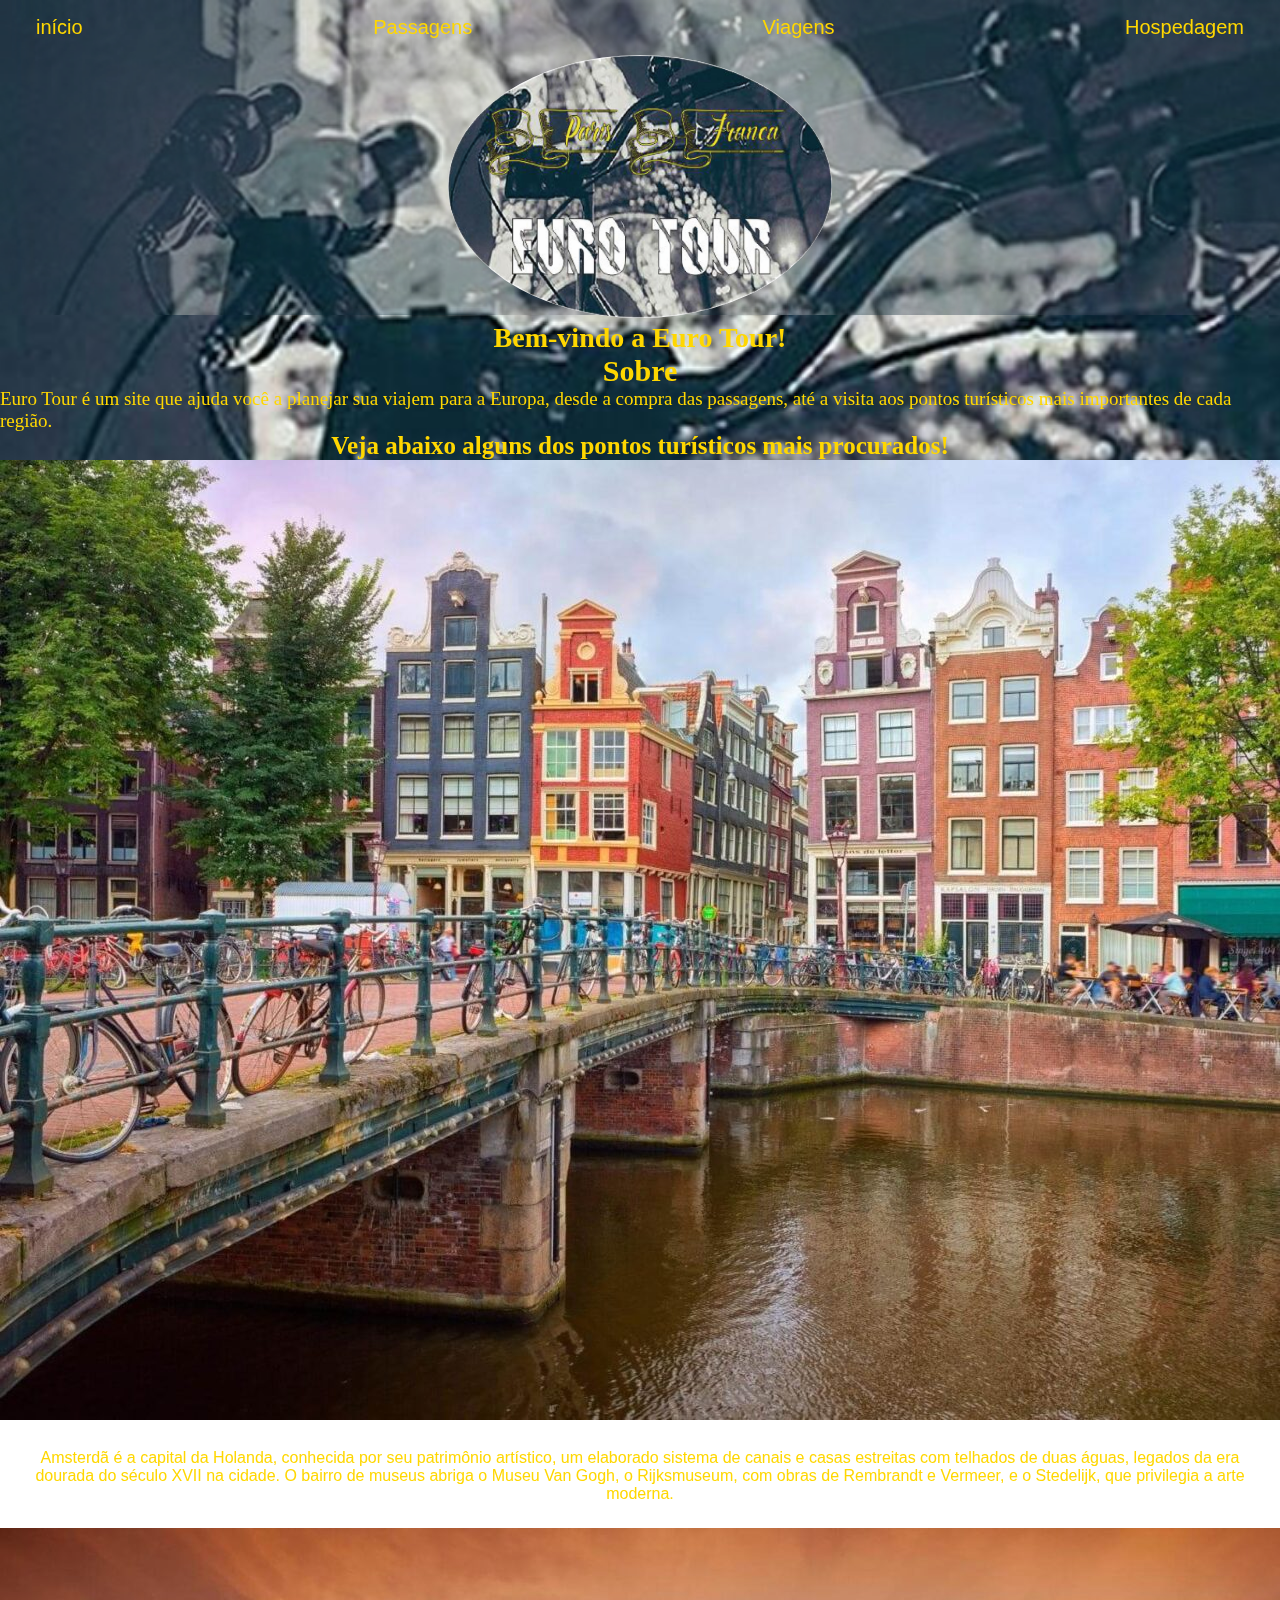
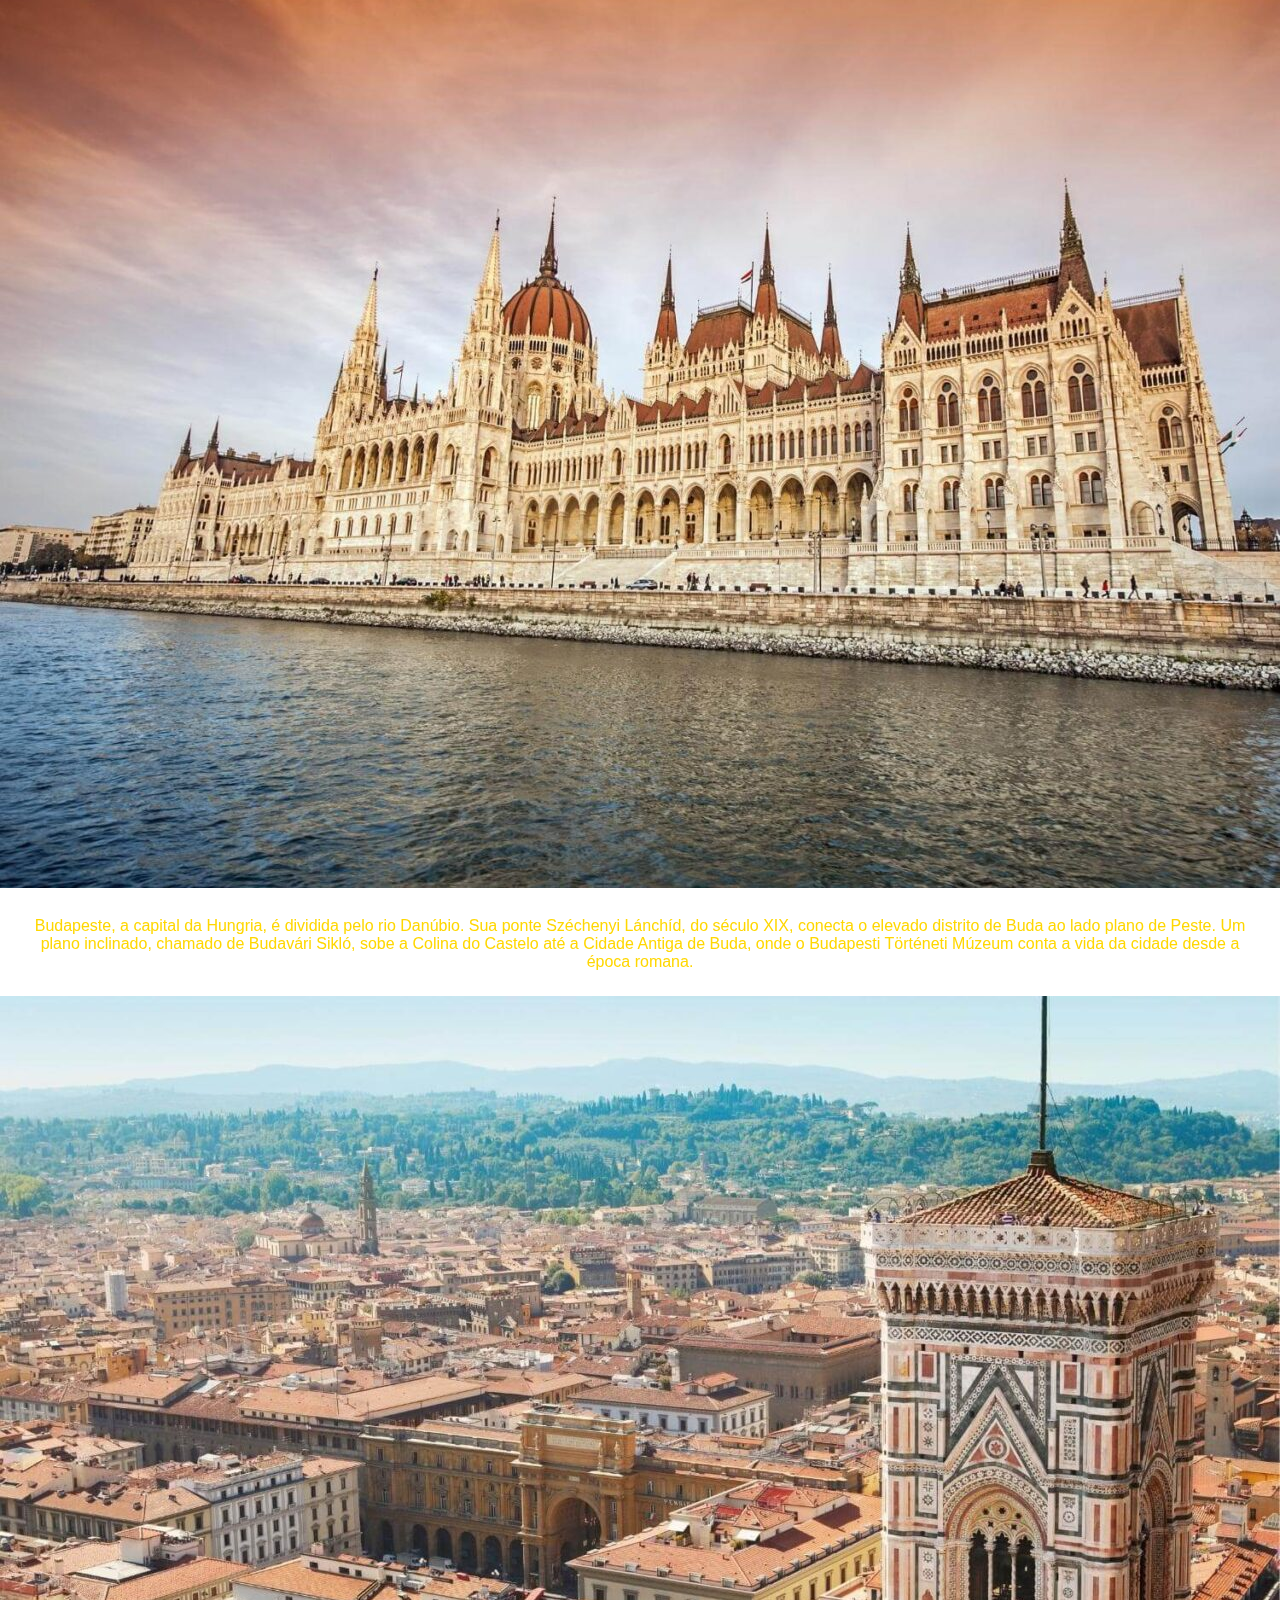
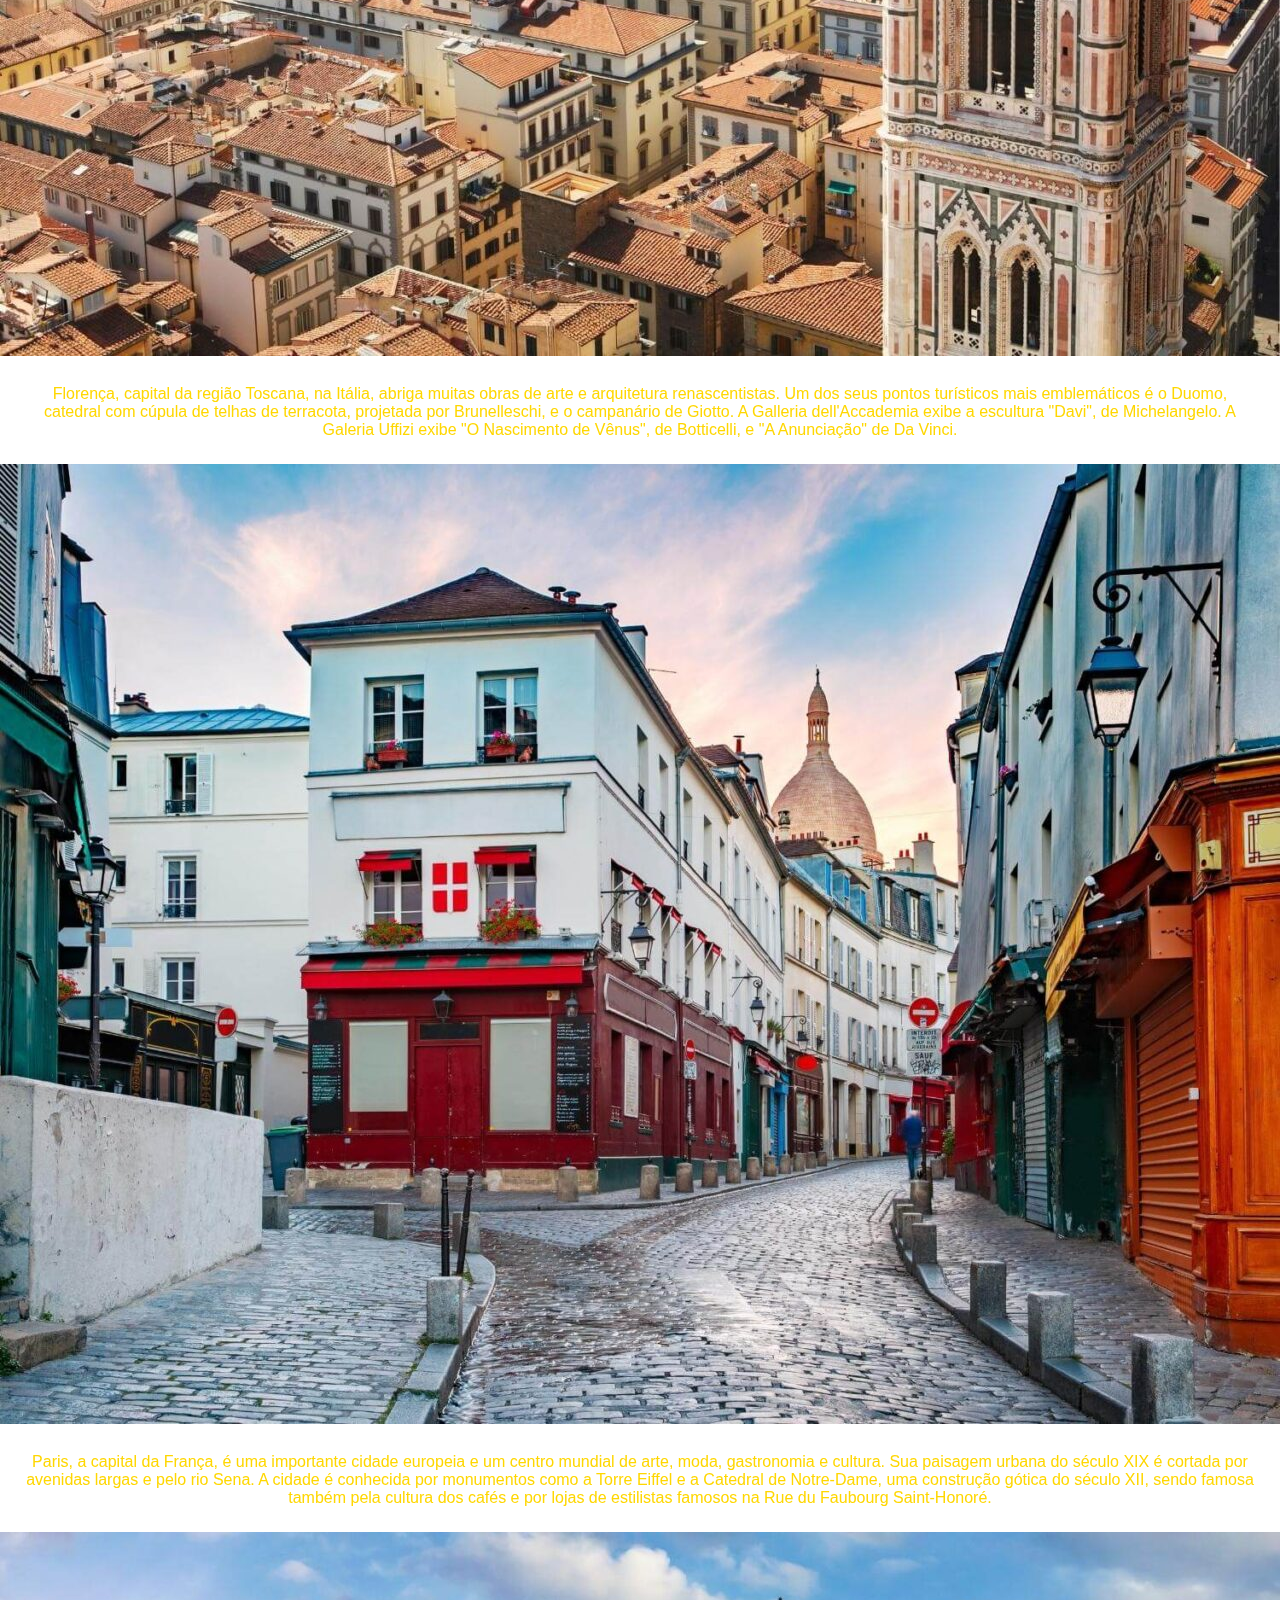
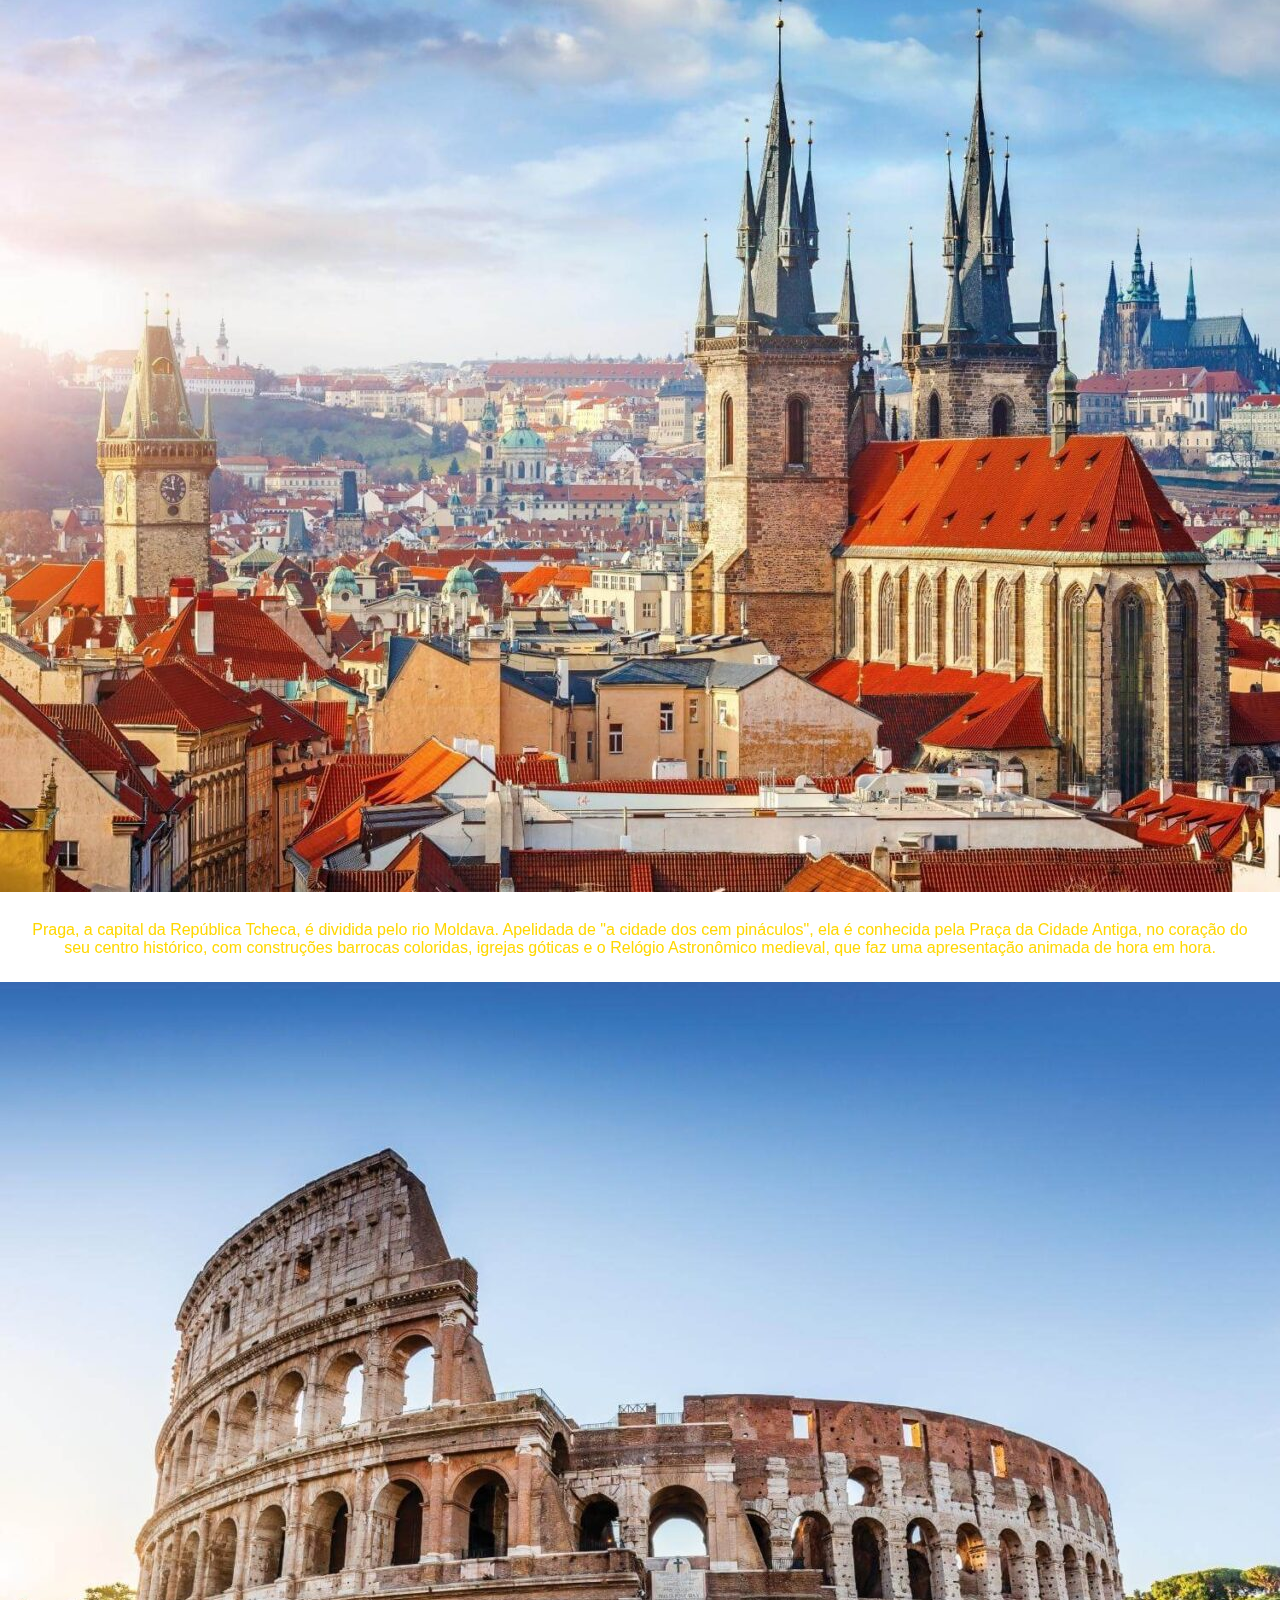
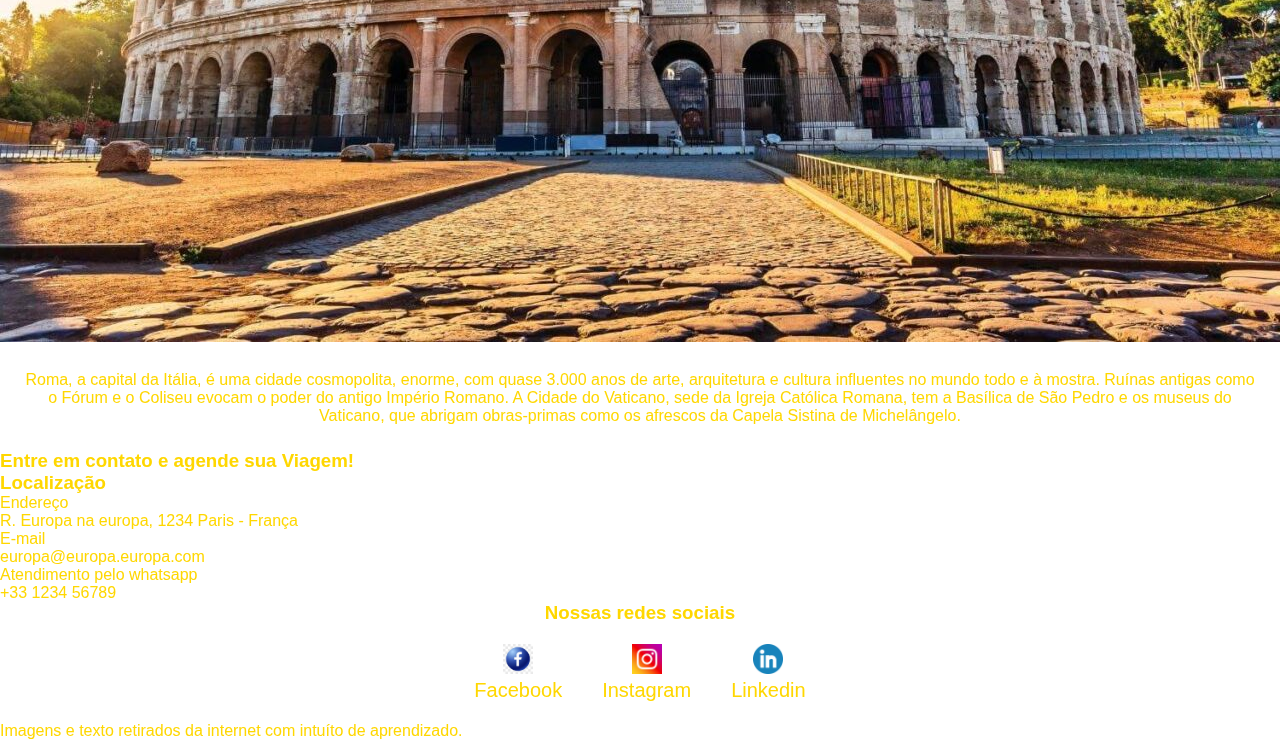
<file: index.html>
<!DOCTYPE html>
<html lang="en">

<head>
    <meta charset="UTF-8">
    <meta name="viewport" content="width=device-width, initial-scale=1.0">
    <title>Euro Tour</title>

    <link rel="preconnect" href="https://fonts.googleapis.com">
    <link rel="preconnect" href="https://fonts.gstatic.com" crossorigin>
     <link
        href="https://fonts.googleapis.com/css2?family=Caveat+Brush&family=Caveat:wght@600&family=Dancing+Script:wght@400;700&family=Indie+Flower&family=Oxanium:wght@300;400;700&family=REM:ital,wght@0,300;1,600&family=Young+Serif&display=swap"
        rel="stylesheet">
    <link rel="stylesheet" href="./citys/reset.css">
    <link rel="stylesheet" href="./citys/estilos.css">
</head>

<body>
    <header class="cabecalho">       
        
        <nav class="navheader">
            <div class="divcabecalho">
                <ul class="listademenu">
                    <li class="li"><a href="./index.html">início</a></li>
                    <li class="li"><a href="./citys/passagens.html">Passagens</a></li>
                    <li class="li"><a href="./citys/viagem.html">Viagens</a></li>
                    <li class="li"><a href="./citys/hospedagem.html">Hospedagem</a></li>
                </ul>
            </div>
        </nav>

        <div class="divlogo ">
            <img class="logo" src="./citys/newlogo_Images/newlogo_ImgID1.png" alt="Logo Euro Tour">
        </div>
    </header>

    <main class="main">
        <h1 class="bemvindo">Bem-vindo a Euro Tour!</h1>

        <h2 class="sobrenos">Sobre</h2>        
            <p class="sobreeurotour">Euro Tour é um site que ajuda você a planejar sua viajem para a Europa, desde a
                compra das passagens, até a visita aos pontos turísticos mais importantes de cada região.</p>
                
            <h3 class="pontosturisticos">Veja abaixo alguns dos pontos turísticos mais procurados!</h3>

        <section class="sectionimages">                        
            <ul class="listadecidades">
                <li class="cidade" id="amsterdan">
                    <img src="./citys/amsterdam.jpg" alt="Cidade Amsterdan">
                    <p class="descricao">Amsterdã é a capital da Holanda, conhecida por seu patrimônio artístico, um elaborado sistema de canais e casas estreitas com telhados de duas águas, legados da era dourada do século XVII na cidade. O bairro de museus abriga o Museu Van Gogh, o Rijksmuseum, com obras de Rembrandt e Vermeer, e o Stedelijk, que privilegia a arte moderna.</p>
                </li>
                <li class="cidade" id="budapest">
                    <img src="./citys/budapest.jpg" alt="Cidade Budapest">
                    <p class="descricao">Budapeste, a capital da Hungria, é dividida pelo rio Danúbio. Sua ponte Széchenyi Lánchíd, do século XIX, conecta o elevado distrito de Buda ao lado plano de Peste. Um plano inclinado, chamado de Budavári Sikló, sobe a Colina do Castelo até a Cidade Antiga de Buda, onde o Budapesti Történeti Múzeum conta a vida da cidade desde a época romana.</p>
                </li>
                <li class="cidade" id="florence">
                    <img src="./citys/florence.jpg" alt="Cidade Florence">
                    <p class="descricao">Florença, capital da região Toscana, na Itália, abriga muitas obras de arte e arquitetura renascentistas. Um dos seus pontos turísticos mais emblemáticos é o Duomo, catedral com cúpula de telhas de terracota, projetada por Brunelleschi, e o campanário de Giotto. A Galleria dell'Accademia exibe a escultura "Davi", de Michelangelo. A Galeria Uffizi exibe "O Nascimento de Vênus", de Botticelli, e "A Anunciação" de Da Vinci. </p>
                </li>
                <li class="cidade" id="paris">
                    <img src="./citys/paris.jpg" alt="Cidade Paris">
                    <p class="descricao">Paris, a capital da França, é uma importante cidade europeia e um centro mundial de arte, moda, gastronomia e cultura. Sua paisagem urbana do século XIX é cortada por avenidas largas e pelo rio Sena. A cidade é conhecida por monumentos como a Torre Eiffel e a Catedral de Notre-Dame, uma construção gótica do século XII, sendo famosa também pela cultura dos cafés e por lojas de estilistas famosos na Rue du Faubourg Saint-Honoré.</p>
                </li>
                <li class="cidade" id="praga">
                    <img src="./citys/praga.jpg" alt="Cidade Praga">
                    <p class="descricao">Praga, a capital da República Tcheca, é dividida pelo rio Moldava. Apelidada de "a cidade dos cem pináculos", ela é conhecida pela Praça da Cidade Antiga, no coração do seu centro histórico, com construções barrocas coloridas, igrejas góticas e o Relógio Astronômico medieval, que faz uma apresentação animada de hora em hora.</p>
                <li class="cidade" id="rome">
                    <img src="./citys/rome.jpg" alt="Cidade Rome">
                    <p class="descricao">Roma, a capital da Itália, é uma cidade cosmopolita, enorme, com quase 3.000 anos de arte, arquitetura e cultura influentes no mundo todo e à mostra. Ruínas antigas como o Fórum e o Coliseu evocam o poder do antigo Império Romano. A Cidade do Vaticano, sede da Igreja Católica Romana, tem a Basílica de São Pedro e os museus do Vaticano, que abrigam obras-primas como os afrescos da Capela Sistina de Michelângelo.</p>
                </li>
                </li>
            </ul>

            
        </section>

    </main>

    <footer class="footer">

        <h3 class="contato">Entre em contato e agende sua Viagem!</h3>

        <div class="divum">
            <h3 class="localizacao">Localização</h3>
            <nav class="navfooter">
                <ul class="ulum">
                    <li class="lium">
                        <span>Endereço<br>R. Europa na europa, 1234 Paris - França</span>
                    </li>
                    <li class="lidois">
                        <span>E-mail<br>europa@europa.europa.com</span>
                    </li>
                    <li class="litres">
                        <span>Atendimento pelo whatsapp<br>+33 1234 56789</span>
                    </li>
                </ul>
            </nav>
        </div>

        <div class="divdois">
            <h3 class="redessociais">Nossas redes sociais</h3>
            <ul class="ulredessociais">
                <a herf="https://www.facebook.com.br/eutotour" target="_blank" rel="noopener noreferrer">
                    <img class="redefooter" src="./citys/logo_face.jpg"></img>
                    <p>Facebook</p> 
                </a>
                <a herf="https://www.instagram.com.br/eutotour" target="_blank" rel="noopener noreferrer">
                    <img class="redefooter" src="./citys/logo_insta.png"></img>
                    <p>Instagram</p> 
                </a>
                <a herf="https://www.linkedin.com.br/eutotour" target="_blank" rel="noopener noreferrer">
                    <img class="redefooter" src="./citys/logo_link.png"></img>
                    <p>Linkedin</p> 
                </a>
            </ul>
        </div>
        
        <p class="pfooter">Imagens e texto retirados da internet com intuíto de aprendizado.</p>
    </footer>
</body>

</html>
</file>
<file: citys/estilos.css>
body {
    font-family: 'Franklin Gothic Medium', 'Arial Narrow', Arial, sans-serif;
    color: gold;
}


body::before {
    content: "";
    background-image: url(../citys/bike_paris_night.jpg);
    background-repeat: no-repeat;
    background-size: cover;
    width: 100%;
    height: 100%;
    position: fixed;
    z-index: -1;
    opacity: 2.;
}

header::before {
    content: "";
    background-image: url(../citys/bike_paris_night.jpg);
    background-repeat: no-repeat;
    background-size: cover;
    width: 100%;
    height: 35%;
    position: fixed;
    z-index: -1;
    opacity: 0.4;
}

logo::before {
    justify-content: end;
}

.cabecalho {
    background-color: transparent;
    justify-content: center;
       
}

.divlogo {
    text-align: center;
          
}

.divlogo .logo {
    text-align: justify;

}

.navheader {
    background-color: transparent;
    
}

.listademenu {
    display: flex;
    justify-content: space-between;
    padding: 16px;
    align-items: center;
   
}

a {
    color: gold;
    text-decoration: none;
    font-size: 20px;
}
 
.logo {    
    width: 30%;
    height: 20%;
    border-radius: 150%;
    border: 0px solid transparent white;
        
}

.li a:hover{
    color: white;
}

.main .sectionimages {
    display: flex;
        
}

.cidade {
    text-align: center;

}

.bemvindo {
    display: flex;
    justify-content: center;
    max-width: 100%;
    font-size: 25px;
    font-family: 'Times New Roman', Times, serif;
    font-size: 28px;
}

.sobrenos {
    display: flex;
    justify-content: center;
    font-family: Georgia, 'Times New Roman', Times, serif;
    font-size: 30px;
}

.sobreeurotour {
    font-size: 18px;
    font-family: 'Times New Roman', Times, serif;
    font-size: 19px;
}

.pontosturisticos {
    display: flex;
    justify-content: center;
    font-size: 25px;
    font-family: 'Times New Roman', Times, serif;
}

.sectionimages .listadecidades {
    justify-content: center;
    gap: 50px;
    flex-direction: row;
    width: 100%;
    height: 50%;

}

.descricao {
 padding: 5px;
 margin: 20px;
 justify-content: center;
    
}

.redessociais {
    text-align: center;
}

.redefooter {
    width: 30px;
    height: 30px;
   
}

.ulredessociais {
    display: flex;
    justify-content: center;
}

a {
    margin: 20px;
    text-align: center;
}
</file>
